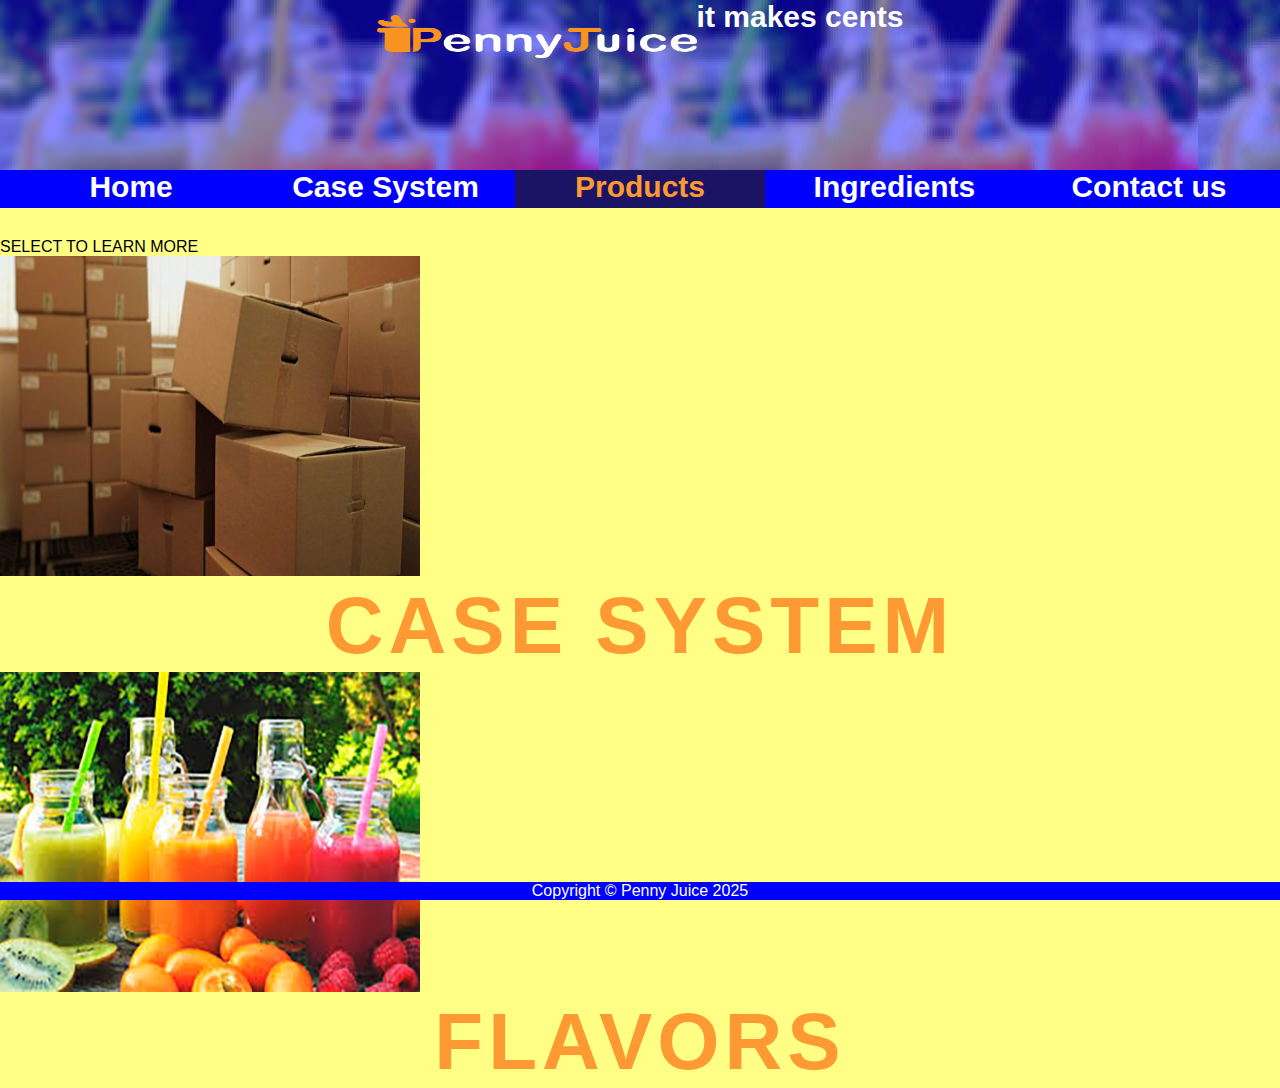
<file: HTML/products_choice.html>
<!DOCTYPE html>
<html lang="en">
<head>


   
   
    <meta charset="UTF-8">
    <meta name="viewport" content="width=device-width, initial-scale=1.0">
    <title>Penny Juice - Juice Concentrate, Natural Ingredients, and Childcare Center</title>
    <meta name="Keywords" content="Bettendorf, Iowa, Healthy Lifestyle, Preschool, Juices, Juice">
    <meta name="author" content="Chanden Yamaguchi">
    <link rel="stylesheet" type="text/css" href="../CSS/mystyle.css">
</head>


<!--header stuff-->
<body>
      
    <div id="container">
       
        <div class="header">
            <img src="../IMAGES/final-logo.png" alt= "logo" width="25%" height="25%" style="margin-top: 15px;">
            <h2>
                it makes cents
            </h2>
            <div class="dih"></div>
        </div>  
       
        
        <div class="content">
        </div>
            <div class="topnav">
                <ul id="headlist">
                
                <li id="home" > <a href="../HTML/index.html"> <h2>Home</h2> </a> </li>    
                
                <li id="case" > <a href="../HTML/case_system.html"> <h2>Case System</h2> </a> </li>
                
                <li id="active"> <a href="../HTML/products.html"> <h5>Products</h5> </a>  
                    
                   <!-- <ul>
                       
                        <li> <a href="../HTML/case_system.html"> <h6>case system</h6> </a> </li>
                        
                        <li> <a href="../HTML/flavors.html"> <h6>flavors</h6> </a> </li>
                    </ul>-->
                </li> 
                
               <li id="ing"> <a href="../HTML/ingredients.html"> <h2>Ingredients</h2> </a> </li>
             
                <li id="contact"> <a href="../HTML/contact_us.html"> <h2>Contact us</h2> </a> </li>  
                
                
                </ul>
            </div>
    </div>
    
    <div class ="choicetxt">
        <a>SELECT TO LEARN MORE</a>
    </div>
    
    <div class="choices">
        <div class="casesys">
          <a href="../HTML/case_system.html"> 
            <div>
                <img src ="../IMAGES/boxes-optimized.jpg" alt = "case system" width="420" height="320">
                <h6 style ="font-size: 80px;"> CASE SYSTEM </h6> 
            </div>
            </a>
        </div>
        
        <div class="flavchoice">
          <a href="../HTML/products.html">
           <div>
            <img src ="../IMAGES/website-juice-stock-image-optimized.jpg" alt ="flavors" width="420" height="320">
            <h6 style ="font-size: 80px;"> FLAVORS </h6> 
        </div>
            </a>
        </div>
        
    </div>
    
    
    <!--footer-->

<div class="footer" style ="margin-top: 121px;">
    Copyright &copy; Penny Juice 2025
</div>
   
    </body>
</html>
</file>
<file: CSS/mystyle.css>
@charset "utf-8";
/* CSS Document*/



body {
    background-color: #ffff86;
    background-size: cover;
    font-family: Impact, Arial, sans-serif;
    margin: 0;
}





a {
    text-decoration: none;
    color: black;
}

h1, h2, h3, h4, h5, h6, h7 {
    margin: 0;
    font-size: 30px;
}

h1{
    
    font-family: Impact;
    color: orange;
    
}

h2{
    font-family: Arial;
    color: white;
    

    
  
}

h3{
    font-family: Impact;
    display:block;
    font-size: 42px;
    color: #FF9933; 
   
    letter-spacing: 3px;
    
   
    
    
}

h4{
    display:block;
    
    color: white;
    font-size: 25px;
    
    line-height: 30px;
    
    
    
    font-family: Arial;
  
   
}

h5{
    font-family: Arial;
    color: #FF9933; 
}

h6{
    text-align: center;
    color: #FF9933; 
    font-size: 70px;
    letter-spacing: 5px;
    
}







                                /* header vvv */


.header {
    display: flex;
    justify-content: center;
   background-image: url("../IMAGES/juice-background-optimized.jpg");
    text-decoration: none;
    height: 170px;
}

.logohead{
    display:block;
    position: absolute;
    
    
}

.flexhead{
    display: flex;
    position: absolute;
    height: 90px;
    margin-top: 40px;
    right:10%;
}



 
.topnav {
 
    display:block;
    background-color: #0000FF;
    margin-bottom: 30px;
    justify-content: center;
    
    width: 100%;    
}

.topnav li:hover{
    display: none;
    position:relative;
    background-color: #1B1464;
    width: 250px;
    height: 38px;
    
}
/*
.topnav ul li ul{
    display: none;
    position: absolute;
     background-color: #0000FF;
    padding: 10px;
}

.topnav ul li:hover ul{
    display: block;
    position: absolute;
    background-color: #1B1464;
}
*/

    



/* dark blues
    color: #2E3192;
*/

ul#headlist {
    margin: 0;
    list-style-type: none;
    padding-left: 0;
    
}



#home{
    display:inline-block;
    width: 250px;
    font-size: 30px;

}

#case{
    display:inline-block;
    width: 250px;
    font-size: 30px;
}

#products{
    display:inline-block;
    width: 250px;
    font-size: 30px;
}

#ing{
    display:inline-block;
    width: 250px;
    font-size: 30px;
}

#contact{
    display:inline-block;
    width: 250px;
    font-size: 30px;
}



#active{
    display:inline-block;
     font-family: Arial;
    
    font-size: 30px;
    background-color: #1B1464;
    width: 250px;
    height: 38px;
}
/* ^^^^ clears up my header tag so that it's more applicable. */





#container {
    display: block;
    
    background-color: #0000FF;
  
    
    text-align: center;
    

}

                                /* home page vvv */





.flexcontainer {
    justify-content: center;
   
    display:block;
}




.picgroup{
    display: flex;
    justify-content: center;
}

.pic1{
    
    background-color: #0000FF;
    width: 320px;
    text-align: center;
    padding-bottom: 10px;
    
}

.pic2{
    
    
    background-color: #0000FF;
    width: 320px;
    margin-left: 100px;
    text-align: center;
    margin-right: 100px;

}

.pic3{
    background-color: #0000FF;
    width: 320px;
    height: 390px;
    text-align: center;
}


home text
#Container-2{
    display: block;
    justify-content: center;
}

.homeimghead{
    font-family: Impact;
    display:block;
    font-size: 42px;
    color: #FF9933;
}
                                /* PRODUCTS CHOICE

.choicetxt{
    display: flex;
    justify-content: center;
    font-size: 70px;
    
}

.choices{
    display: flex;
    justify-content: center;
    margin-top: 30px;
}

.casesys{
    display: flex;
    background-color: #0000FF;
    width: 500px;
    justify-content: center;
    text-align:center;
    padding-top: 20px;
    margin-right: 60px;
    
}

.flavchoice{
    display: flex;
    background-color: #0000FF;
    width: 500px;
    justify-content: center;
    text-align:center;
    padding-top: 20px;
}
*/

                                /* PRODUCTS PAGE*/

.flavflex{
    display: flex;
    background-color: #FFFFBE;
    justify-content: center;
    clear:both;
    width: 100%;
    height: 368px;
    padding-top: 15px;
    padding-bottom: 15px;
}

.flavflex >div{
    
    background-color: #0000FF; 
    color: white;
    width: 180px;;
    margin: 10px;
    text-align: center;
    padding-top: 15px;
    padding-left: 10px;
    padding-right: 10px;
    padding-bottom: 15px;
    margin-left: 20px;
    margin-right: 20px;
    font-size: 20px;
    height: 300px;
    border-bottom-left-radius: 10px;
    border-bottom-right-radius: 10px;
    border-top-left-radius: 10px;
    border-top-right-radius: 10px;
}

.but1{
    background-color: #0000FF; 
    margin-top: 20px;
}

.cranbut1{
    background-color: #0000FF; 
    margin-top: 20px;
}



                                /* contact us vvv */


.contact-stuff{
   display:flex;
    justify-content: center;
    margin-top: 100px;
}

.numbers{
    background-color: #0000FF;
    width:500px;
    margin-right: 100px;
    height: 450px;
    border-radius: 25px;
}

.numbhead{
    border-top-left-radius: 25px;
    border-top-right-radius: 25px;
    text-align: center;
    background-color: #1B1464;
}

.contnumb{
    line-height: 100px;
    margin-left: 15px;
}

.addresses{
    background-color: #0000FF;
    width:500px;
    height: 350px;
    border-radius: 25px;
}

.addhead{
    border-top-left-radius: 25px;
    border-top-right-radius: 25px;
    text-align: center;
    background-color: #1B1464;
}

.contadd1{
    margin-top: 30px;
    margin-left: 15px;
}

.contadd2{
    margin-top: 60px;
}

.conaddon{
    background-color: #1B1464;
    margin-top: 88px;
    border-radius: 25px;
    padding-top: 5px;
    padding-bottom: 5px;
}
.conaddon1{
    text-align: center;
    
}

.flexcontact{
    display:flex;
    
}



                                /*ingredients*/


.ingheader{
    display: flex;
    font-size: 70px;
    justify-content: center;
    height: 80px;
    margin-bottom: 20px;
}


.slider_image{
    flex: 70%;
    flex-wrap: wrap;
    display: flex;
    background-color: #0000FF;
    padding: 20px;
}

.flexcase{
    display: flex;
    background-color: #D9E021;
    justify-content: center;
    clear:both;
    padding-top: 20px;
    padding-bottom: 20px;
}

.flex{
    display: flex;
    background-color: #FFFFBE;
    justify-content: center;
    clear:both;
    width: 100%;
    padding-top: 15px;
    padding-bottom: 15px;
}

.flex >div{
    background-color: #0000FF;
    color: white;
    width: 180px;;
    margin: 10px;
    text-align: center;
    padding-top: 15px;
    padding-left: 10px;
    padding-right: 10px;
    padding-bottom: 15px;
    margin-left: 20px;
    margin-right: 20px;
    font-size: 20px;
    height: 330px;
    border-bottom-left-radius: 25px;
    border-bottom-right-radius: 25px;
    border-top-left-radius: 10px;
    border-top-right-radius: 10px;
}

.ingtext{
    margin-top: 10px;
    }

/*
 * .crantext{
    margin-top: 10px;
}
*/

                                /*individual ingredients*/
.juicestuff{
    display:flex;
    justify-content: center;
}

.juicebox{
    display: flex;
    margin-top: 60px;
    
    
}

.juiceborder{
    background-color: #1B1464;
    width: 420px;
    height: 480px;
    border-bottom-left-radius: 80px;
    border-top-right-radius: 80px;
    outline-style:solid;
    outline-width: 10px;
    outline-color: #0000FF;
}

.juiceimg{
    display: flex;
    justify-content: center;
    
    padding-top: 40px;
    
}

.juicytext{
    display: flex;
    margin-top:60px;
    margin-left: 89px;
    background-color: #1B1464;
    height: 480px;
    width: 820px;
    outline-style:solid;
    outline-width: 10px;
    outline-color: #0000FF;
    justify-content: center;
    border-top-left-radius: 80px;
    border-bottom-right-radius: 80px;
}

.juicyhead{
    display: block;
    margin-top: 5px;
    
}

.juicybody{
    display: flex;
    margin-left: 15px;
    margin-top: 10px;
    margin-right: 15px;
    text-indent: 20px;
}

                                /* footer VVV */

.footer{
     width:100%;

     position:fixed;

     bottom:0;

     text-align:center;
    
    
    background-color: #0000FF;
    color: white;
    
}
</file>
